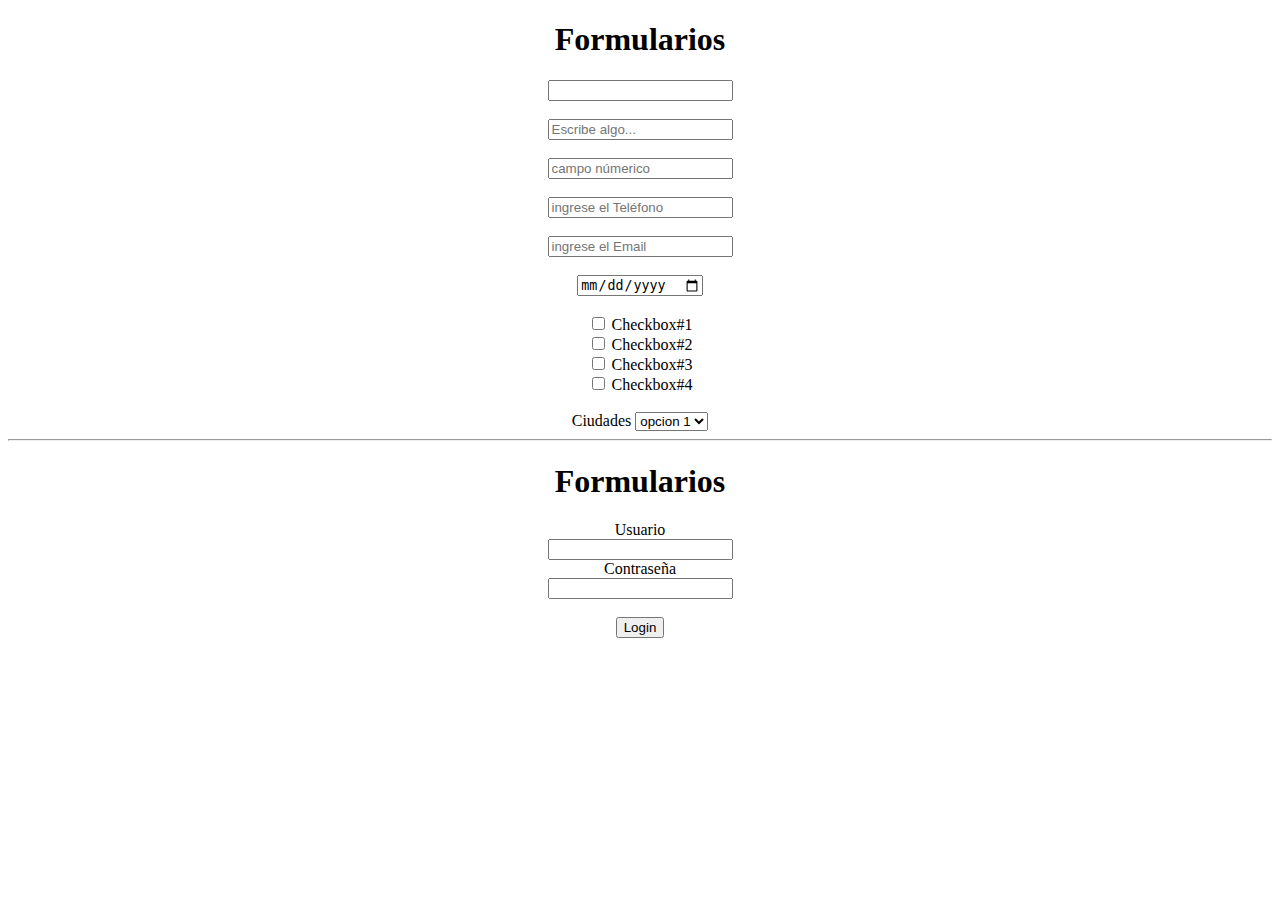
<file: html/formularios.html>
<!DOCTYPE html>
<html lang="en">
<head>
    <meta charset="UTF-8">
    <meta http-equiv="X-UA-Compatible" content="IE=edge">
    <meta name="viewport" content="width=device-width, initial-scale=1.0">
    <title>Formularios</title>
    <link rel="stylesheet" href="../css/estiloformulario.css">
</head>
<body>
    <h1>Formularios</h1>
    <!--Campos de texto-->
    <input type="text"/>
    <br>
    <br>
    <input type="text" placeholder="Escribe algo..."/>
    <br>
    <br>
    <input type="number" placeholder="campo númerico"/>
    <br>
    <br>
    <input type="tel" placeholder="ingrese el Teléfono"/>
    <br>
    <br>
    <input type="email" placeholder="ingrese el Email"/>
    <br>
    <br>
    <!--Fecha-->
    <input type="date"/>
    <br>
    <br>
    <!--checkbox-->
    <input type="checkbox" id="c1" name="c1"/>
    <label for="c1">Checkbox#1</label>
    <br>
    <input type="checkbox" id="c2" name="c2"/>
    <label for="c2">Checkbox#2</label>
    <br>
    <input type="checkbox" id="c3" name="c3"/>
    <label for="c3">Checkbox#3</label>
    <br>
    <input type="checkbox" id="c4" name="c4"/>
    <label for="c4">Checkbox#4</label>
    <br>
    <br>
    <!--Selects-->
    <label for="ciudades">Ciudades</label>
    <select id="ciudades" name="ciudades">
        <option>opcion 1</option>
        <option>opcion 2</option>
        <option>opcion 3</option>
        <option>opcion 4</option>
    </select>


    <hr>
    <h1>Formularios</h1>
    <from>
        <label for="usuario">Usuario</label>
        <br>
        <input type="text" id="usuario" name="usuario"/>
        <br>
        <label for="pass">Contraseña</label>
        <br>
        <input type="password" id="pass" name="pass"/>
        <br>
        <br>
        <input type="submit"value="Login"/>

    </from>


</body>
</html>
</file>
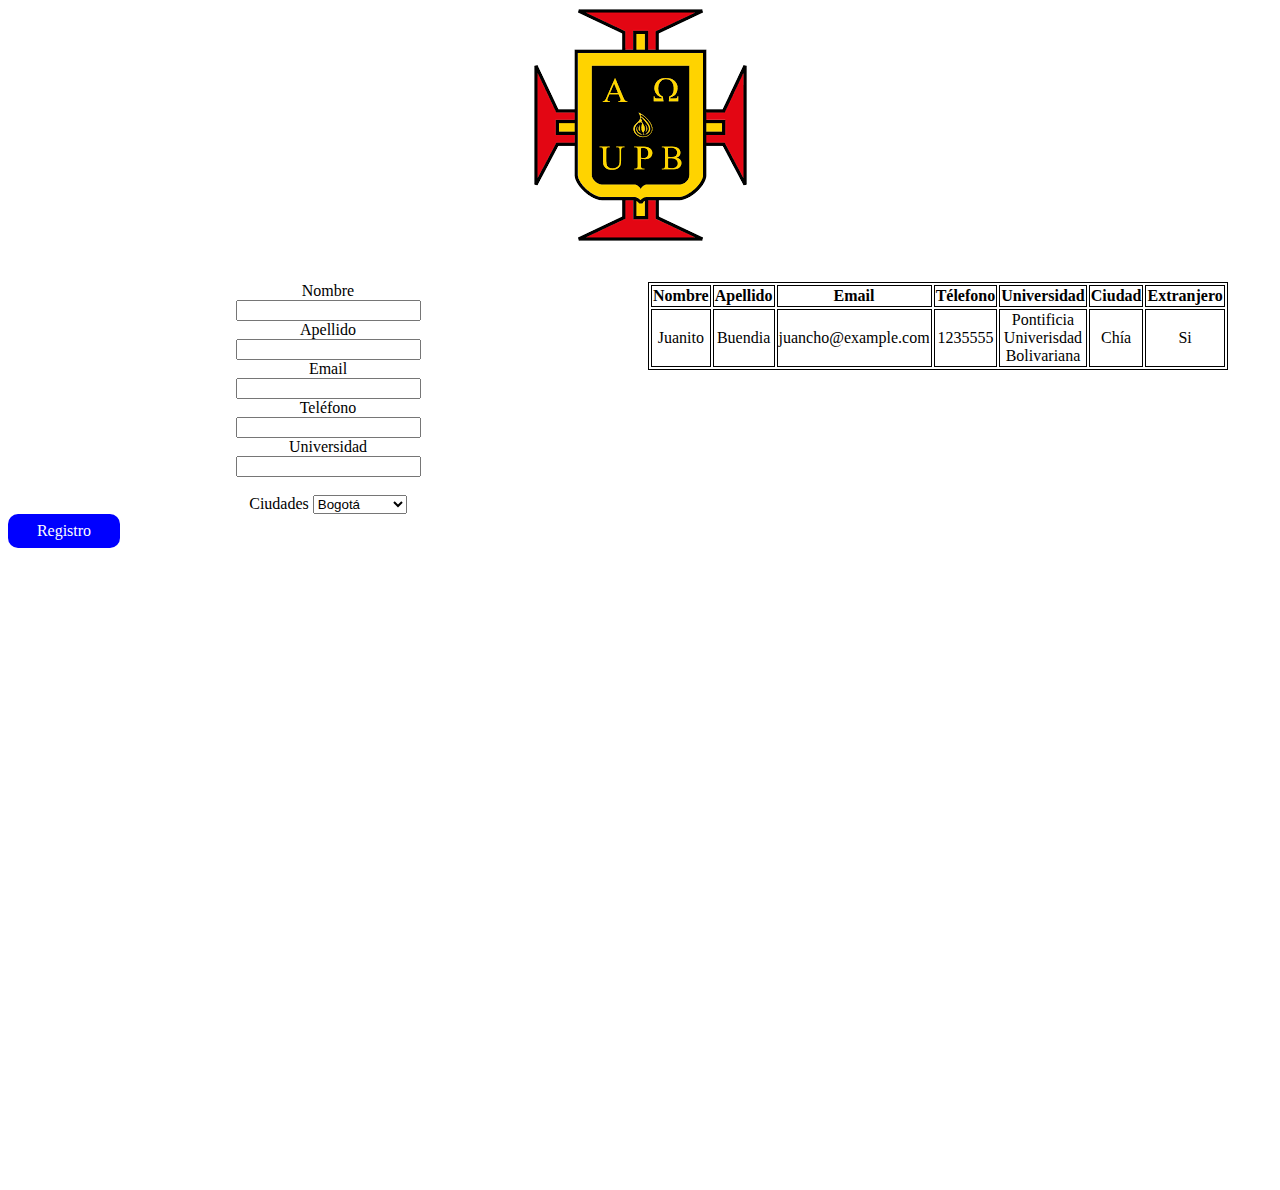
<file: html/registro.html>
<!DOCTYPE html>
<html lang="en">
<head>
    <meta charset="UTF-8">
    <meta http-equiv="X-UA-Compatible" content="IE=edge">
    <meta name="viewport" content="width=device-width, initial-scale=1.0">
    <title>Registro</title>
    <link rel="stylesheet" href="../css/estiloRegistro.css">

</head>
<body>
    <header>
    <img src="[data-uri]"/>
    <br>
    <br>
    <br>
    <main>
        <div id="contenedor">
            <div id="contenedor1">
                <form>
                    <label for="nombre">Nombre</label>
                    <br>
                    <input type="text" id="nombre" name="nombre"/>
                    <br>
                    <label for ="apellido">Apellido</label>
                    <br>
                    <input type="text" id="apellido" name="apellido"/>
                    <br>
                    <label for="email">Email</label>
                    <br>
                    <input type="email" id="email" name="email"/>
                    <br>
                    <label for="telefono">Teléfono</label>
                    <br>
                    <input type="tel" id="telefono" name="telefono"/>    
                    <br>
                    <label for="universidad">Universidad</label>
                    <br>
                    <input type="text" id="universidad" name="universidad"/>
                    <br>
                    <br>
                    <label for="ciudades">Ciudades</label>
                    <select id="ciudades" name="ciudades">
                        <option>Bogotá</option>
                        <option>Medellín</option>
                        <option>Barranquilla</option>
                        <option>Cali</option>
                    </select>
                    <br>
                    <label>

                    </label>
                    <div id="btnRegistro">
                        Registro
                    </div>
                </form>

            </div>
            <div id="contenedor2">
                <table>
                    <tr>
                        <th>Nombre</th>
                        <th>Apellido</th>
                        <th>Email</th>
                        <th>Télefono</th>
                        <th>Universidad</th>
                        <th>Ciudad</th>
                        <th>Extranjero</th>
                    </tr>
                    <tr>
                        <td>Juanito</td>
                        <td>Buendia </td>
                        <td>juancho@example.com</td>
                        <td>1235555</td>
                        <td>Pontificia Univerisdad Bolivariana</td>
                        <td>Chía</td>
                        <td>Si</td>
                    </tr>
                </table>

            </div>



        </div>
    </main>
</header>
</body>
</html>
</file>
<file: css/estiloformulario.css>
body{
    text-align:center;
}
</file>
<file: css/estiloRegistro.css>
header{
    text-align:center;
}

table, tr,th,td{

    border: 1px solid black;
}

table{
    width: 80%;
}

#contenedor{
    width: 100vw;
    height: 100vh;
    overflow: hidden;
}
#contenedor1{
    width: 50%;
    height: 100%;
    float: left;
}

#contenedor2{
    width: 50%;
    height: 100%;
    float: right;
    text-align: center;
}

#btnRegistro{
    width: 6rem;
    background-color: blue;
    padding: 0.5rem;
    text-align: center;
    cursor: pointer;
    border-radius: 10px;
    color: white;
}

#btnRegistro:hover{
    color: chartreuse;
}
</file>
